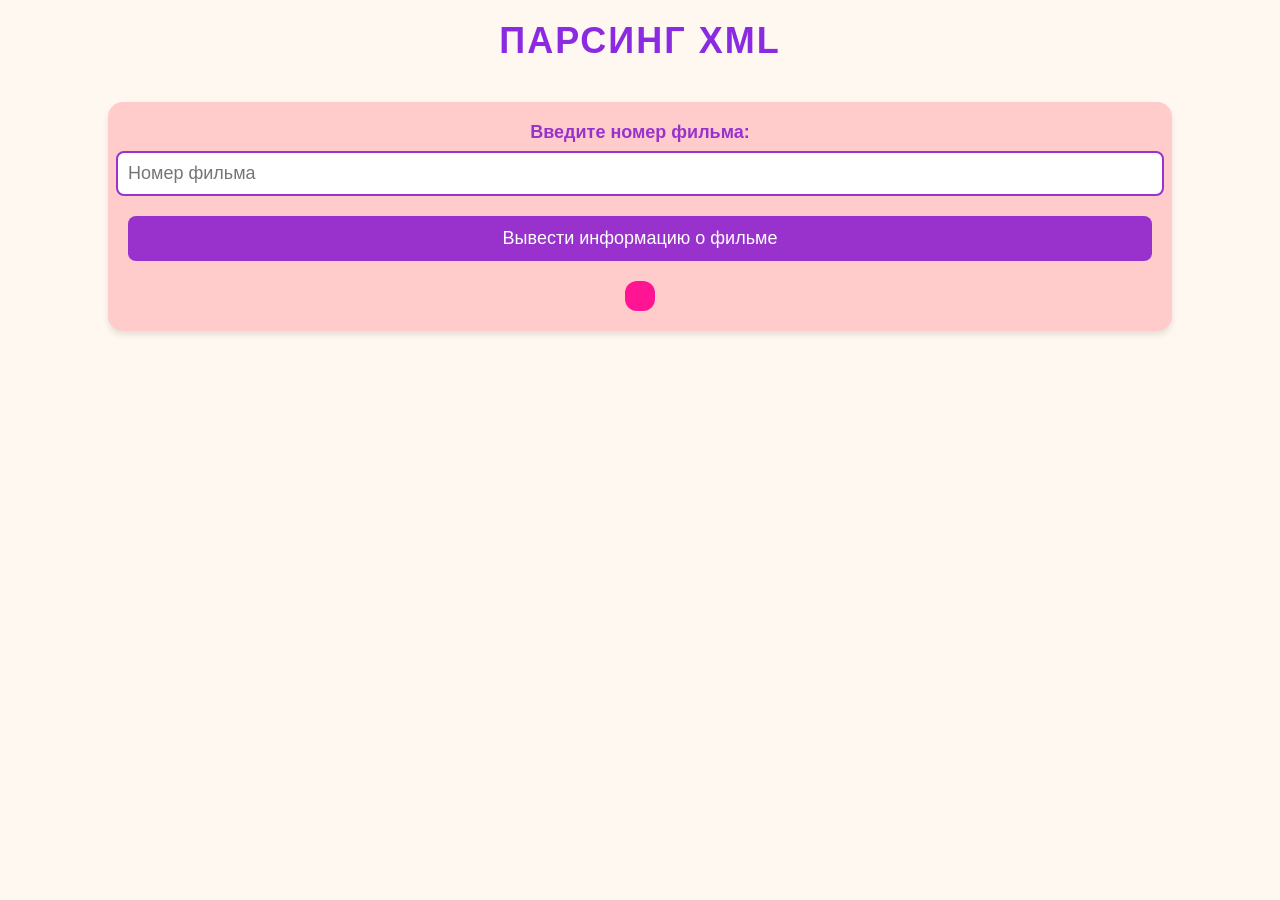
<file: lab1/index.html>
<!DOCTYPE html>
<html lang="ru">
<head>
  <meta charset="UTF-8">
  <meta name="viewport" content="width=device-width, initial-scale=1.0">
  <title>Парсинг XML</title>
  <link rel="stylesheet" href="styles_parser.css">
</head>
<body>

  <h1>Парсинг XML</h1>
  <div class="container">
    <label for="movie-number">Введите номер фильма:</label>
    <input type="number" id="movie-number" min="-100" placeholder="Номер фильма">
    <button id="parse-button">Вывести информацию о фильме</button>

    <div class="output" id="output"></div>
  </div>

  <script>
    var xhr = new XMLHttpRequest();
    xhr.open('GET', 'films.xml', true);
  
    xhr.onload = function() {
      if (xhr.status === 200) {
        var xmlDoc = xhr.responseXML;
        document.getElementById("parse-button").addEventListener("click", function() {
          var movieNumber = parseInt(document.getElementById("movie-number").value);
          var outputDiv = document.getElementById("output");
          outputDiv.innerHTML = '';
  
          var movieElements = xmlDoc.getElementsByTagName('movie');
          var totalMovies = movieElements.length;
  
          if (isNaN(movieNumber) || movieNumber === 0) {
            outputDiv.innerHTML = "<div class='error'>Введите корректное число.</div>";
            return;
          }
  
          if (movieNumber > 0) {
            var movieElement = movieElements[movieNumber - 1];
            if (movieElement) {
              displayMovie(movieElement, outputDiv);
            } else {
              outputDiv.innerHTML = "<div class='error'>Фильм с таким номером не найден.</div>";
            }
          } else {
            var count = Math.abs(movieNumber);
            if (count > totalMovies) count = totalMovies;
  
            for (var i = totalMovies - count; i < totalMovies; i++) {
              displayMovie(movieElements[i], outputDiv);
              outputDiv.innerHTML += "<hr>";
            }
          }
        });
      } else {
        console.error("Ошибка загрузки XML файла.");
      }
    };
  
    xhr.send();
  
    function displayMovie(movieElement, outputDiv) {
      var title = movieElement.getElementsByTagName('title')[0].textContent;
      var duration = movieElement.getElementsByTagName('duration')[0].textContent;
      var genre = movieElement.getElementsByTagName('genre')[0].textContent;
      var rating = movieElement.getElementsByTagName('rating')[0].textContent;
  
      outputDiv.innerHTML += `
        <p><strong>Название:</strong> ${title}</p>
        <p><strong>Длительность:</strong> ${duration}</p>
        <p><strong>Жанр:</strong> ${genre}</p>
        <p><strong>Рейтинг:</strong> ${rating}</p>
      `;
    }
  </script>
  
  

</body>
</html>
</file>
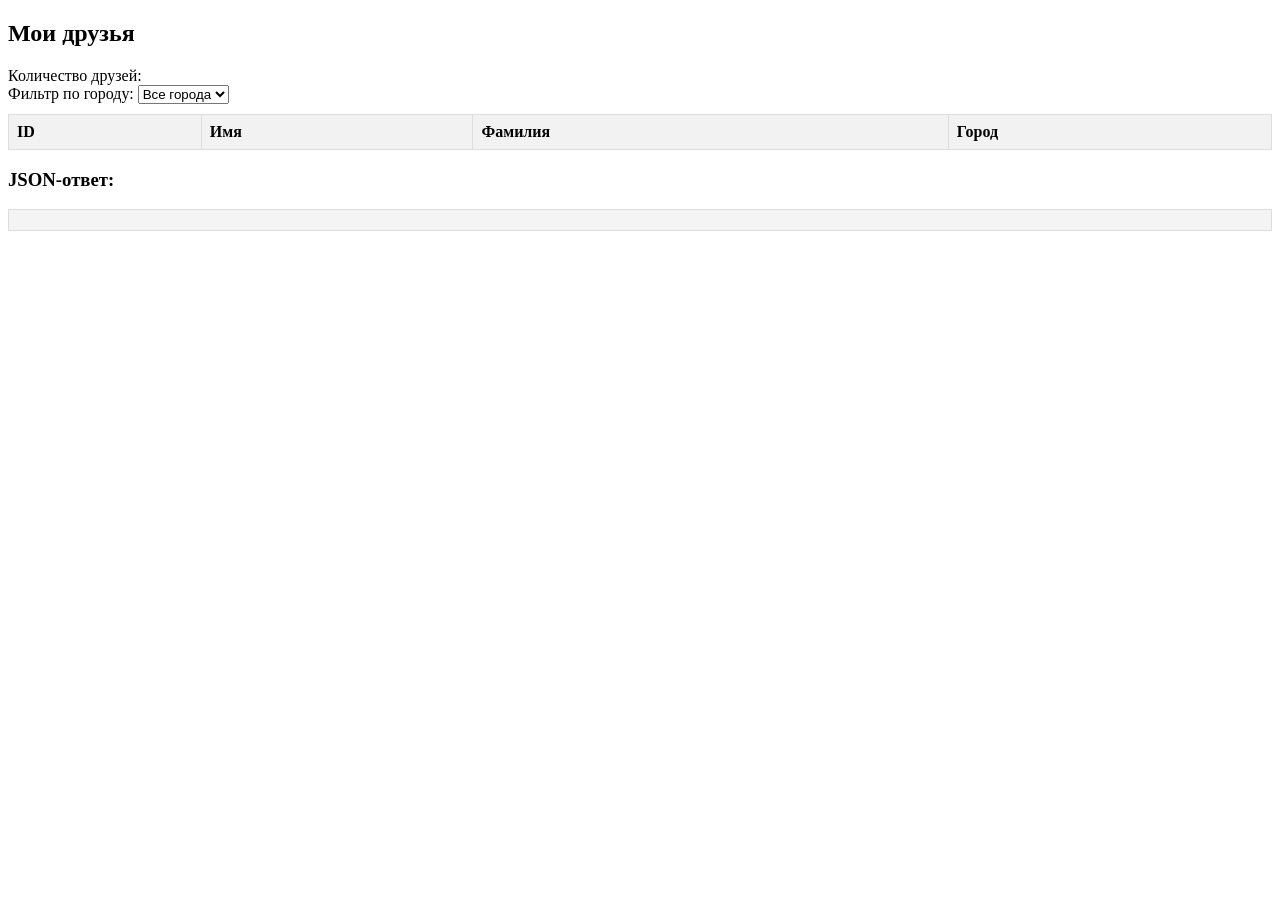
<file: lab2/meow.html>
<!DOCTYPE html>
<html lang="ru">

<head>
    <meta charset="UTF-8">
    <meta name="viewport" content="width=device-width, initial-scale=1.0">
    <title>Мои друзья</title>
    <style>
        table {
            border-collapse: collapse;
            width: 100%;
        }

        th, td {
            border: 1px solid #ddd;
            text-align: left;
            padding: 8px;
        }

        th {
            background-color: #f2f2f2;
        }

        #cityFilter {
            margin-bottom: 10px;
        }

        pre {
            background-color: #f4f4f4;
            padding: 10px;
            border: 1px solid #ddd;
            overflow-x: auto;
        }
    </style>
</head>

<body>
    <h2>Мои друзья</h2>
    <div>Количество друзей: <span id="count"></span></div>

    <label for="cityFilter">Фильтр по городу: </label>
    <select id="cityFilter" onchange="displayFriends(this.value)">
        <option value="">Все города</option>
    </select>

    <table>
        <thead>
            <tr>
                <th>ID</th>
                <th>Имя</th>
                <th>Фамилия</th>
                <th>Город</th>
            </tr>
        </thead>
        <tbody id="friendsData"></tbody>
    </table>

    <h3>JSON-ответ:</h3>
    <pre id="jsonOutput"></pre>

    <script>
        let friends = [];

        function my_callback(data) {
            friends = data.response.items;
            document.getElementById("count").textContent = data.response.count;

            document.getElementById("jsonOutput").textContent = JSON.stringify(data, null, 2);

            const cities = [...new Set(friends.map(f => f.city?.title).filter(Boolean))];
            cities.forEach(city => {
                document.getElementById("cityFilter").innerHTML += `<option value="${city}">${city}</option>`;
            });

            displayFriends();
        }

        function displayFriends(city = "") {
            document.getElementById("friendsData").innerHTML = friends
                .filter(f => !city || f.city?.title === city)
                .map(f => `
                    <tr>
                        <td>${f.id}</td>
                        <td>${f.first_name}</td>
                        <td>${f.last_name}</td>
                        <td>${f.city?.title || '-'} </td>
                    </tr>
                `).join("");
        }
        
        const script = document.createElement("script");
        const user_id = "58820741";  
        const access_token = "vk1.a.[base64]";
        const url =
            "https://api.vk.com/method/friends.get" +
            "?user_id=" + user_id +
            "&access_token=" + access_token +
            "&v=5.131" +
            "&fields=city" +
            "&callback=my_callback";
        script.src = url;
        document.getElementsByTagName("head")[0].appendChild(script);
    </script>
</body>

</html>
</file>
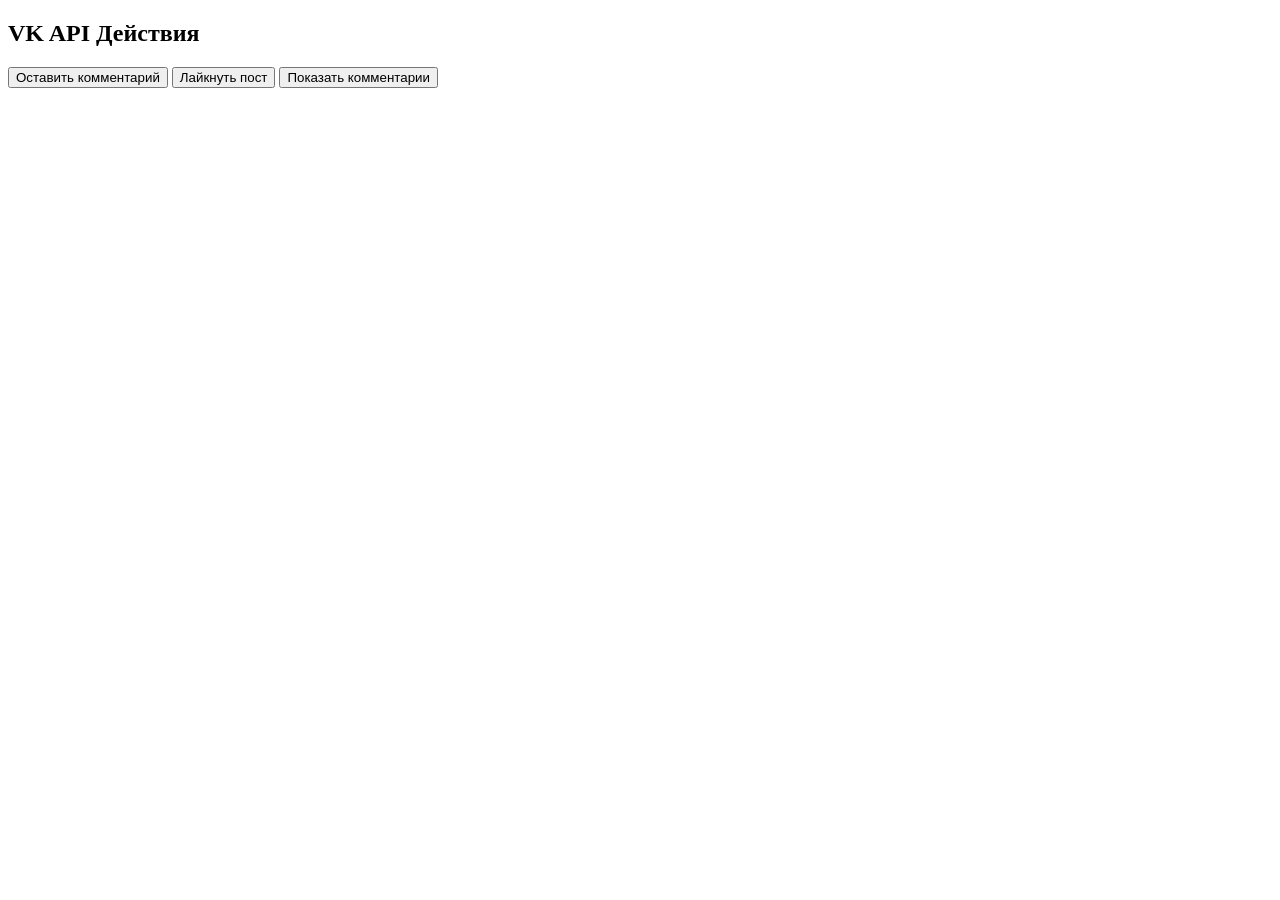
<file: lab4/vkAPI.html>
<!DOCTYPE html>
<html lang="ru">
<head>
    <meta charset="UTF-8">
    <meta name="viewport" content="width=device-width, initial-scale=1.0">
    <title>VK API Действия с JSONP</title>
</head>
<body>
    <h2>VK API Действия</h2>
    <button onclick="commentPost()">Оставить комментарий</button>
    <button onclick="likePost()">Лайкнуть пост</button>
    <button onclick="showComments()">Показать комментарии</button>

    <script>
        const accessToken = "vk1.a.[base64]";  
        const userId = "6287487";  

        function jsonpRequest(url, callback) {
            const script = document.createElement('script');
            script.src = url + `&callback=${callback}`;
            document.body.appendChild(script);
        }

        function showComments() {
            const ownerId = prompt("Введите ID владельца поста:");
            if (!ownerId) return alert("ID владельца поста не может быть пустым!");

            const postId = prompt("Введите ID поста, к которому хотите показать комментарии:");
            if (!postId) return alert("ID поста не может быть пустым!");

            const proxyUrl = "https://cors-anywhere.herokuapp.com/"; 
            const apiUrl = `https://api.vk.com/method/wall.getComments?owner_id=${ownerId}&post_id=${postId}&count=100&access_token=${accessToken}&v=5.131`;

            jsonpRequest(proxyUrl + apiUrl, "handleCommentsResponse");
        }

        function handleCommentsResponse(response) {
            if (response.error) {
                alert(`Ошибка: ${response.error.error_msg}`);
                return;
            }

            const comments = response.response.items;
            if (comments.length === 0) {
                alert("Комментариев нет.");
            } else {
                const commentsList = comments.map(comment => `<li>${comment.text}</li>`).join('');
                document.body.innerHTML += `<ul>${commentsList}</ul>`;
            }
        }

        function commentPost() {
            const ownerId = prompt("Введите ID владельца поста:");
            if (!ownerId) return alert("ID владельца поста не может быть пустым!");

            const postId = prompt("Введите ID поста, к которому хотите оставить комментарий:");
            if (!postId) return alert("ID поста не может быть пустым!");

            const message = prompt("Введите текст комментария:");
            if (!message) return alert("Текст комментария не может быть пустым!");

            const apiUrl = `https://api.vk.com/method/wall.createComment?owner_id=${ownerId}&post_id=${postId}&message=${message}&access_token=${accessToken}&v=5.131`;

            jsonpRequest(apiUrl, "handleCommentPostResponse");
        }

        function handleCommentPostResponse(response) {
            if (response.error) {
                alert(`Ошибка: ${response.error.error_msg}`);
            } else {
                alert("Комментарий успешно добавлен!");
            }
        }

        function likePost() {
            const ownerId = prompt("Введите ID владельца поста:");
            if (!ownerId) return alert("ID владельца поста не может быть пустым!");

            const postId = prompt("Введите ID поста:");
            if (!postId) return alert("ID поста не может быть пустым!");

            const apiUrl = `https://api.vk.com/method/likes.add?type=post&owner_id=${ownerId}&item_id=${postId}&access_token=${accessToken}&v=5.131`;

            jsonpRequest(apiUrl, "handleLikePostResponse");
        }

        function handleLikePostResponse(response) {
            if (response.error) {
                alert(`Ошибка: ${response.error.error_msg}`);
            } else {
                alert("Пост лайкнут!");
            }
        }
    </script>
</body>
</html>
</file>
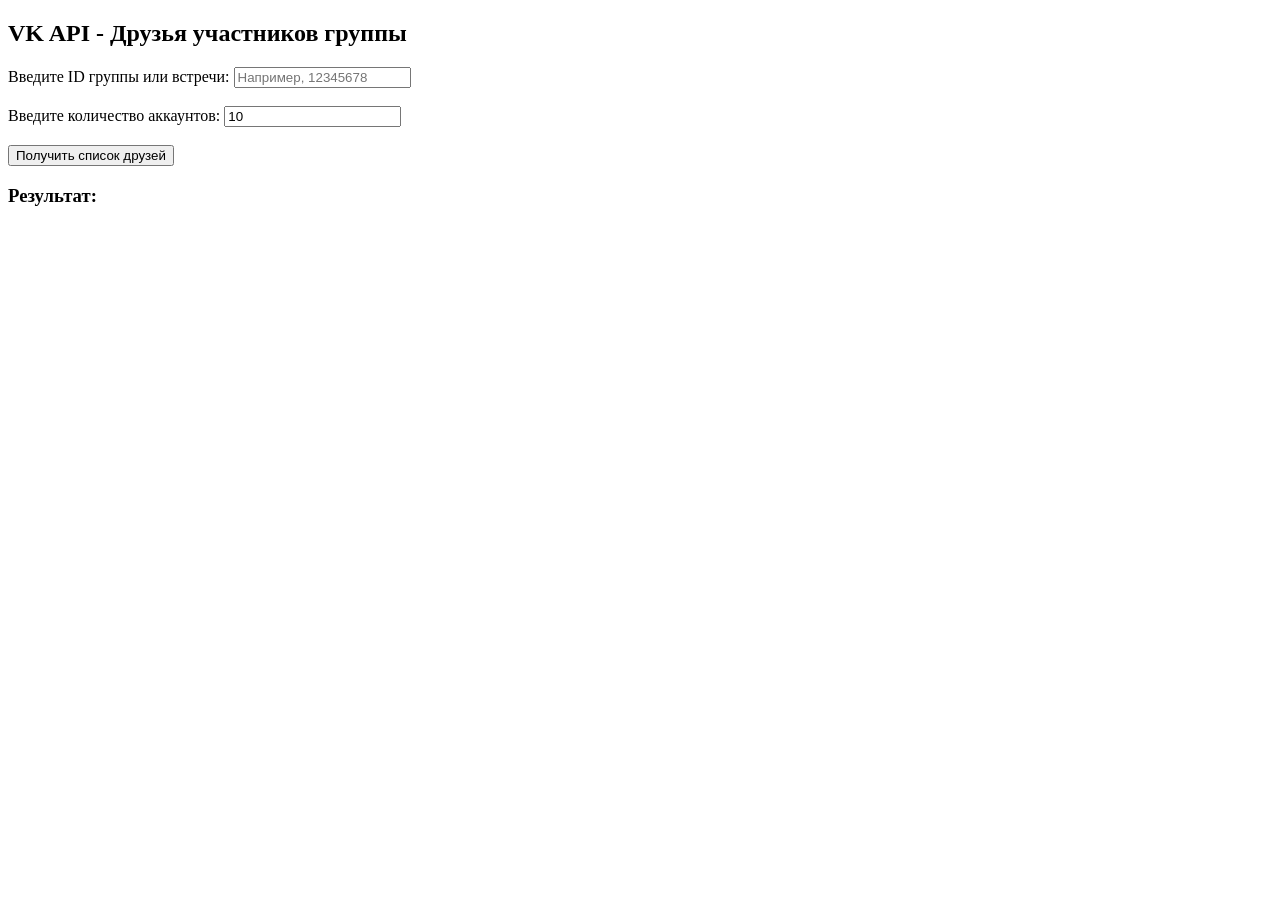
<file: lab6/lab5.html>
<!DOCTYPE html>
<html lang="ru">
<head>
    <meta charset="UTF-8">
    <meta name="viewport" content="width=device-width, initial-scale=1.0">
    <title>VK API - Друзья участников группы</title>
</head>
<body>
    <h2>VK API - Друзья участников группы</h2>
    
    <label for="groupId">Введите ID группы или встречи:</label>
    <input type="text" id="groupId" placeholder="Например, 12345678"><br><br>
    
    <label for="limit">Введите количество аккаунтов:</label>
    <input type="number" id="limit" min="1" value="10"><br><br>

    <button onclick="fetchFriendsOfGroupMembers()">Получить список друзей</button>
    
    <h3>Результат:</h3>
    <pre id="output"></pre>

    <script>
        const accessToken = "vk1.a.[base64]"; 

        function vkApiRequest(method, params) {
            return new Promise((resolve, reject) => {
                const callbackName = "jsonpCallback_" + Math.random().toString(36).substr(2, 9);
                params["callback"] = callbackName;
                params["access_token"] = accessToken;
                params["v"] = "5.131";

                const script = document.createElement("script");
                script.src = `https://api.vk.com/method/${method}?${new URLSearchParams(params)}`;
                
                window[callbackName] = function(data) {
                    delete window[callbackName];
                    document.body.removeChild(script);
                    data.error ? reject(data.error) : resolve(data.response);
                };

                document.body.appendChild(script);
            });
        }

        async function getGroupId(groupIdentifier) {
            let data = await vkApiRequest("groups.getById", { group_id: groupIdentifier });
            return data[0]?.id;
        }

        async function getUserInfo(userIds) {
            let data = await vkApiRequest("users.get", { user_ids: userIds.join(","), fields: "first_name,last_name" });
            return Object.fromEntries(data.map(user => [user.id, `${user.first_name} ${user.last_name}`]));
        }

        async function fetchFriendsOfGroupMembers() {
            const groupIdentifier = document.getElementById("groupId").value.trim();
            const limit = parseInt(document.getElementById("limit").value, 10);
            if (!groupIdentifier) return alert("Введите ID группы!");
            if (limit < 1) return alert("Введите корректное число!");

            document.getElementById("output").textContent = "Загрузка...";

            try {
                let groupId = await getGroupId(groupIdentifier);
                if (!groupId) throw new Error("Ошибка: не удалось получить ID группы.");

                let membersData = await vkApiRequest("groups.getMembers", { group_id: groupId, count: limit });
                let members = membersData.items.slice(0, limit);
                let membersInfo = await getUserInfo(members);

                let friendsList = [];
                let collectedFriends = new Set();

                for (let userId of members) {
                    if (collectedFriends.size >= limit) break;
                    
                    let friendsData = await vkApiRequest("friends.get", { user_id: userId }).catch(() => null);
                    if (!friendsData || !friendsData.items) continue;

                    let friendsToAdd = friendsData.items.filter(friendId => !collectedFriends.has(friendId)).slice(0, limit - collectedFriends.size);
                    friendsToAdd.forEach(friendId => collectedFriends.add(friendId));
                    
                    let friendsInfo = await getUserInfo(friendsToAdd);
                    
                    friendsList.push({
                        userId: userId,
                        userName: membersInfo[userId],
                        friends: friendsToAdd.map(friendId => ({
                            id: friendId,
                            name: friendsInfo[friendId] || "Неизвестный"
                        }))
                    });

                    if (collectedFriends.size >= limit) break;
                }

                let outputText = `Найдено друзей: ${collectedFriends.size}\n\n`;

                let friendCount = 1;
                friendsList.forEach((user, index) => {
                    outputText += `${index + 1}. ${user.userId} ${user.userName}\nЕго друзья:\n`;
                    user.friends.forEach(friend => {
                        outputText += `${friendCount}) ${friend.id} ${friend.name}\n`;
                        friendCount++;
                    });
                    outputText += "\n";
                });

                document.getElementById("output").textContent = outputText;
            } catch (error) {
                console.error("Ошибка:", error);
                document.getElementById("output").textContent = "Ошибка при загрузке данных.";
            }
        }
    </script>
</body>
</html>
</file>
<file: lab1/styles_parser.css>
body {
    background-color: #fff8f0;
    font-family: 'Comic Sans MS', cursive, sans-serif;
    text-align: center;
    color: #4b0082;
    margin: 0;
    padding: 0;
}

h1 {
    font-size: 36px;
    font-weight: bold;
    color: #8a2be2;
    margin-top: 20px;
    text-transform: uppercase;
    letter-spacing: 2px;
}

.container {
    display: flex;
    flex-direction: column;
    align-items: center;
    padding: 20px;
    background-color: #ffcccb;
    border-radius: 15px;
    width: 80%;
    margin: 40px auto;
    box-shadow: 0 4px 6px rgba(0, 0, 0, 0.1);
}

label {
    display: block;
    font-size: 18px;
    color: #9932cc;
    margin-bottom: 8px;
    font-weight: bold;
}

input[type="number"] {
    width: 100%;
    padding: 10px;
    margin-bottom: 20px;
    font-size: 18px;
    color: #4b0082;
    background-color: #fff;
    border: 2px solid #9932cc;
    border-radius: 8px;
    transition: transform 0.3s ease;
}

input[type="number"]:focus {
    box-shadow: 0 0 10px #ff1493, 0 0 20px #ff1493, 0 0 30px #ff1493, 0 0 40px #ff1493;
    outline: none;
}

button {
    padding: 12px 25px;
    background-color: #9932cc;
    color: white;
    border: none;
    border-radius: 8px;
    font-size: 18px;
    cursor: pointer;
    width: 100%;
    transition: transform 0.3s ease;}

button:hover {
    background-color: #8a2be2;
    box-shadow: 0 0 10px #ff1493, 0 0 20px #ff1493, 0 0 30px #ff1493, 0 0 40px #ff1493;
}

.output {
    margin-top: 20px;
    padding: 15px;
    background-color: #ff1493;
    border-radius: 12px;
    max-height: 300px;
    overflow-y: auto;
    text-align: left;
    font-size: 16px;
    color: #4b0082;
}

.output p {
    margin-bottom: 10px;
}

.error {
    color: #4b0082;
    font-size: 14px;
}

ul {
    list-style-type: none;
    padding: 0;
    margin: 0;
}

ul li {
    font-size: 16px;
    color: #4b0082;
    margin-bottom: 8px;
}

output li {
    margin-bottom: 10px;
}
</file>
